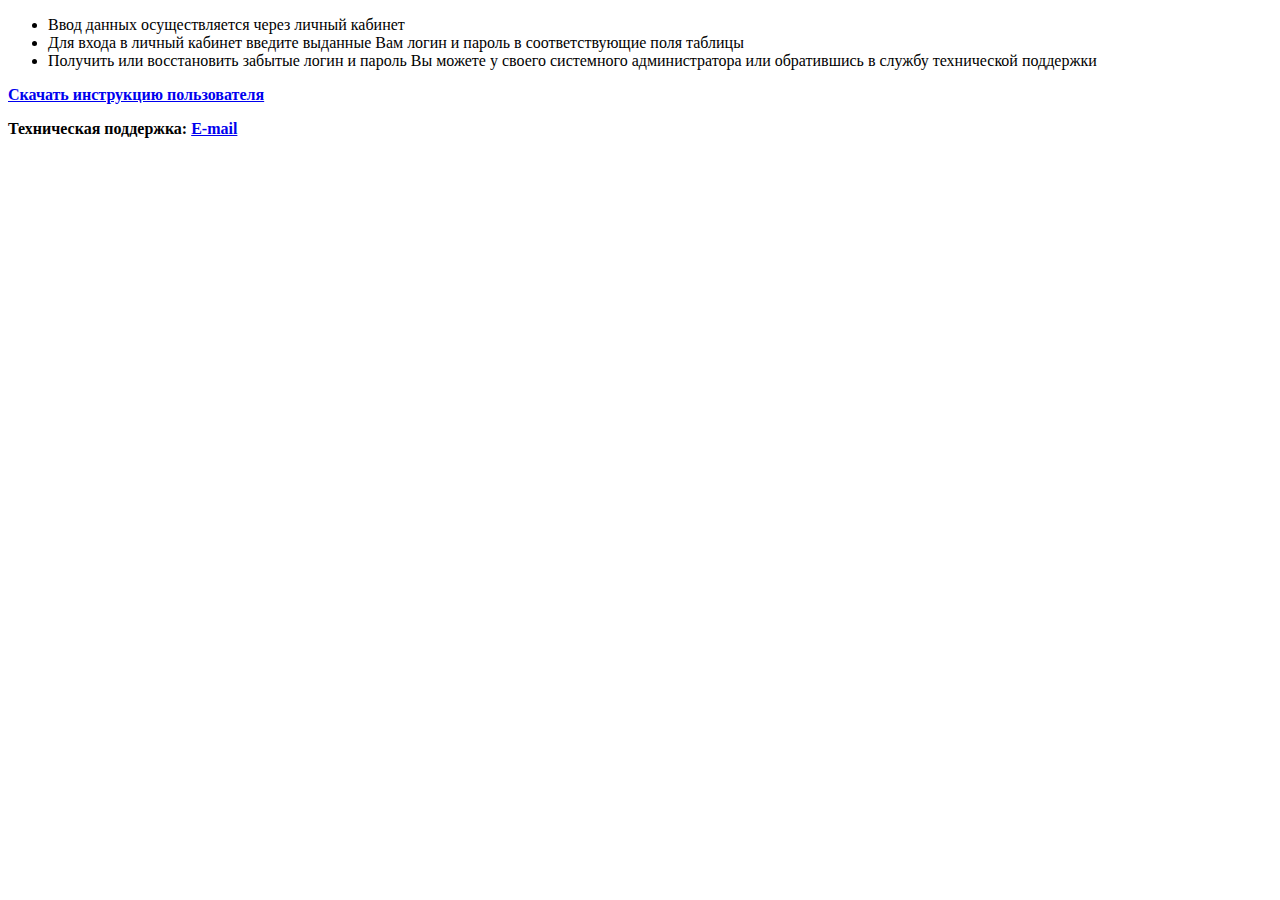
<file: App/contract_monitoring/info.html>
<!DOCTYPE html>
<!--
To change this license header, choose License Headers in Project Properties.
To change this template file, choose Tools | Templates
and open the template in the editor.
-->
<html>
    <head>
        <title>TODO supply a title</title>
        <meta charset="UTF-8">
        <meta name="viewport" content="width=device-width, initial-scale=1.0">
    </head>
    <body>
                            <ul>
                                <li>Ввод данных осуществляется  через личный кабинет</li>
                                <li>Для входа в личный кабинет введите выданные Вам логин и пароль в соответствующие поля таблицы</li>
                                <li>Получить или восстановить забытые логин и пароль Вы можете у своего системного администратора или обратившись в службу технической поддержки</li>
                            </ul>
                            <p>
                                <b><a href="#">Скачать инструкцию пользователя</a></b>
                            </p>
                            <p>
                                <b>Техническая поддержка: <a class="mail" href="mailto:E-mail">E-mail</a></b>
                            </p>
    </body>
</html>
</file>
